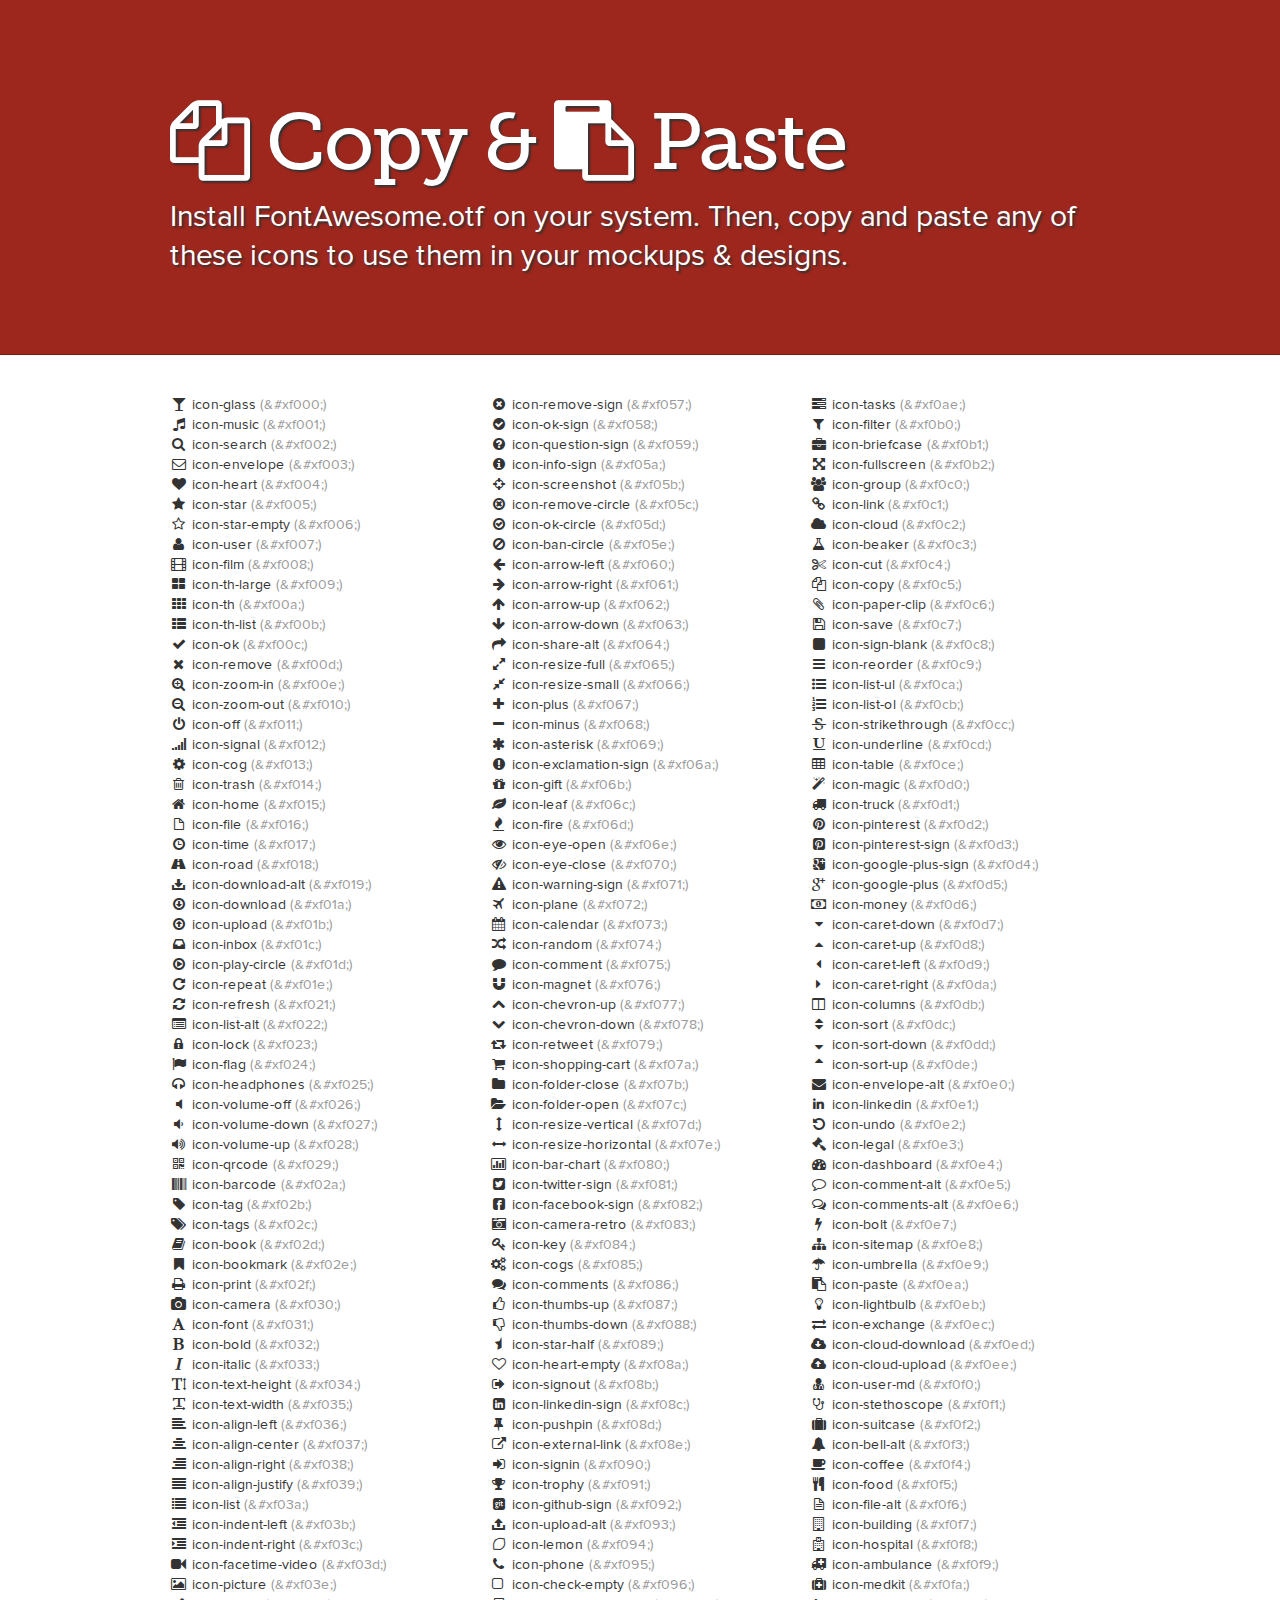
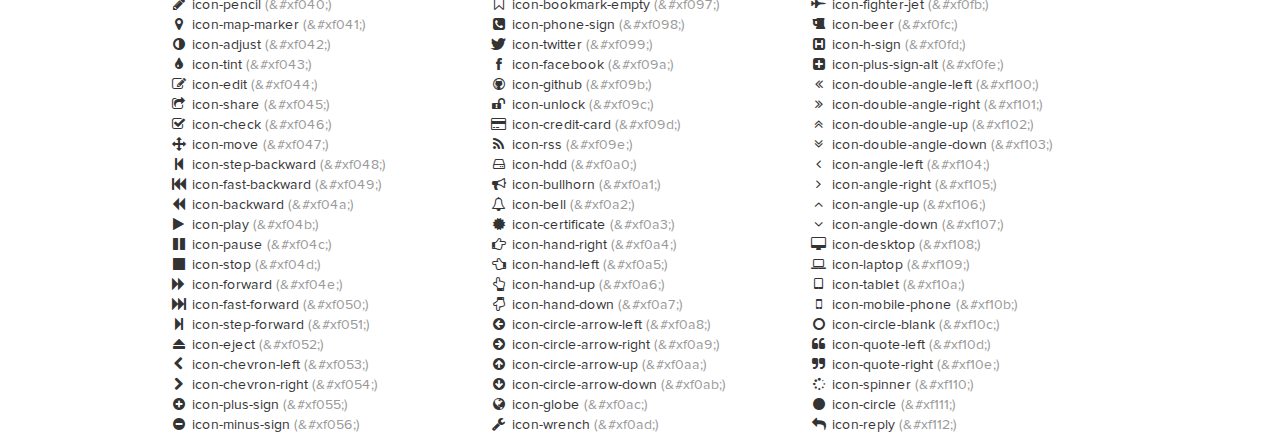
<file: fontawesome/docs/design.html>
<!DOCTYPE html>
<!--[if lt IE 7 ]><html class="ie ie6" lang="en"> <![endif]-->
<!--[if IE 7 ]><html class="ie ie7" lang="en"> <![endif]-->
<!--[if IE 8 ]><html class="ie ie8" lang="en"> <![endif]-->
<!--[if (gte IE 9)|!(IE)]><!--><html lang="en"> <!--<![endif]-->
<head>
  <!-- Basic Page Needs
 ================================================== -->
  <meta charset="utf-8" />
  <title>Font Awesome Copy & Paste</title>
  <meta name="description" content="">
  <meta name="author" content="">
  <!--<meta name="viewport" content="width=device-width; initial-scale=1; maximum-scale=1">-->

  <!--[if lt IE 9]>
  <script src="http://html5shim.googlecode.com/svn/trunk/html5.js"></script>
  <![endif]-->

  <!-- CSS
 ================================================== -->

  <link rel="stylesheet" href="assets/css/site.css">
  <link rel="stylesheet" href="assets/css/prettify.css">
  <link rel="stylesheet" href="assets/css/font-awesome.min.css">
  <!--[if IE 7]>
  <link rel="stylesheet" href="assets/css/font-awesome-ie7.min.css">
  <![endif]-->
  <!-- Le fav and touch icons -->
  <link rel="shortcut icon" href="assets/ico/favicon.ico">

  <script type="text/javascript">
    var _gaq = _gaq || [];
    _gaq.push(['_setAccount', 'UA-30136587-1']);
    _gaq.push(['_trackPageview']);

    (function() {
      var ga = document.createElement('script'); ga.type = 'text/javascript'; ga.async = true;
      ga.src = ('https:' == document.location.protocol ? 'https://ssl' : 'http://www') + '.google-analytics.com/ga.js';
      var s = document.getElementsByTagName('script')[0]; s.parentNode.insertBefore(ga, s);
    })();
  </script>
</head>
<body>

<div class="jumbotron">
  <div class="container">

    <h1><i class="icon-copy"></i> Copy & <i class="icon-paste"></i> Paste</h1>
    <p>
      Install FontAwesome.otf on your system.
      Then, copy and paste any of these icons to use them in your mockups & designs.
    </p>

  </div>
</div>


<div class="container">
  <section>
    <div class="row">
      <div class="span4">
        <ul class="unstyled">
          <li><i class="icon-">&#xf000;</i> icon-glass <span class="muted">(&amp;#xf000;)</span></li>
          <li><i class="icon-">&#xf001;</i> icon-music <span class="muted">(&amp;#xf001;)</span></li>
          <li><i class="icon-">&#xf002;</i> icon-search <span class="muted">(&amp;#xf002;)</span></li>
          <li><i class="icon-">&#xf003;</i> icon-envelope <span class="muted">(&amp;#xf003;)</span></li>
          <li><i class="icon-">&#xf004;</i> icon-heart <span class="muted">(&amp;#xf004;)</span></li>
          <li><i class="icon-">&#xf005;</i> icon-star <span class="muted">(&amp;#xf005;)</span></li>
          <li><i class="icon-">&#xf006;</i> icon-star-empty <span class="muted">(&amp;#xf006;)</span></li>
          <li><i class="icon-">&#xf007;</i> icon-user <span class="muted">(&amp;#xf007;)</span></li>
          <li><i class="icon-">&#xf008;</i> icon-film <span class="muted">(&amp;#xf008;)</span></li>
          <li><i class="icon-">&#xf009;</i> icon-th-large <span class="muted">(&amp;#xf009;)</span></li>
          <li><i class="icon-">&#xf00a;</i> icon-th <span class="muted">(&amp;#xf00a;)</span></li>
          <li><i class="icon-">&#xf00b;</i> icon-th-list <span class="muted">(&amp;#xf00b;)</span></li>
          <li><i class="icon-">&#xf00c;</i> icon-ok <span class="muted">(&amp;#xf00c;)</span></li>
          <li><i class="icon-">&#xf00d;</i> icon-remove <span class="muted">(&amp;#xf00d;)</span></li>
          <li><i class="icon-">&#xf00e;</i> icon-zoom-in <span class="muted">(&amp;#xf00e;)</span></li>
          <li><i class="icon-">&#xf010;</i> icon-zoom-out <span class="muted">(&amp;#xf010;)</span></li>
          <li><i class="icon-">&#xf011;</i> icon-off <span class="muted">(&amp;#xf011;)</span></li>
          <li><i class="icon-">&#xf012;</i> icon-signal <span class="muted">(&amp;#xf012;)</span></li>
          <li><i class="icon-">&#xf013;</i> icon-cog <span class="muted">(&amp;#xf013;)</span></li>
          <li><i class="icon-">&#xf014;</i> icon-trash <span class="muted">(&amp;#xf014;)</span></li>
          <li><i class="icon-">&#xf015;</i> icon-home <span class="muted">(&amp;#xf015;)</span></li>
          <li><i class="icon-">&#xf016;</i> icon-file <span class="muted">(&amp;#xf016;)</span></li>
          <li><i class="icon-">&#xf017;</i> icon-time <span class="muted">(&amp;#xf017;)</span></li>
          <li><i class="icon-">&#xf018;</i> icon-road <span class="muted">(&amp;#xf018;)</span></li>
          <li><i class="icon-">&#xf019;</i> icon-download-alt <span class="muted">(&amp;#xf019;)</span></li>
          <li><i class="icon-">&#xf01a;</i> icon-download <span class="muted">(&amp;#xf01a;)</span></li>
          <li><i class="icon-">&#xf01b;</i> icon-upload <span class="muted">(&amp;#xf01b;)</span></li>
          <li><i class="icon-">&#xf01c;</i> icon-inbox <span class="muted">(&amp;#xf01c;)</span></li>
          <li><i class="icon-">&#xf01d;</i> icon-play-circle <span class="muted">(&amp;#xf01d;)</span></li>
          <li><i class="icon-">&#xf01e;</i> icon-repeat <span class="muted">(&amp;#xf01e;)</span></li>
          <li><i class="icon-">&#xf021;</i> icon-refresh <span class="muted">(&amp;#xf021;)</span></li>
          <li><i class="icon-">&#xf022;</i> icon-list-alt <span class="muted">(&amp;#xf022;)</span></li>
          <li><i class="icon-">&#xf023;</i> icon-lock <span class="muted">(&amp;#xf023;)</span></li>
          <li><i class="icon-">&#xf024;</i> icon-flag <span class="muted">(&amp;#xf024;)</span></li>
          <li><i class="icon-">&#xf025;</i> icon-headphones <span class="muted">(&amp;#xf025;)</span></li>
          <li><i class="icon-">&#xf026;</i> icon-volume-off <span class="muted">(&amp;#xf026;)</span></li>
          <li><i class="icon-">&#xf027;</i> icon-volume-down <span class="muted">(&amp;#xf027;)</span></li>
          <li><i class="icon-">&#xf028;</i> icon-volume-up <span class="muted">(&amp;#xf028;)</span></li>
          <li><i class="icon-">&#xf029;</i> icon-qrcode <span class="muted">(&amp;#xf029;)</span></li>
          <li><i class="icon-">&#xf02a;</i> icon-barcode <span class="muted">(&amp;#xf02a;)</span></li>
          <li><i class="icon-">&#xf02b;</i> icon-tag <span class="muted">(&amp;#xf02b;)</span></li>
          <li><i class="icon-">&#xf02c;</i> icon-tags <span class="muted">(&amp;#xf02c;)</span></li>
          <li><i class="icon-">&#xf02d;</i> icon-book <span class="muted">(&amp;#xf02d;)</span></li>
          <li><i class="icon-">&#xf02e;</i> icon-bookmark <span class="muted">(&amp;#xf02e;)</span></li>
          <li><i class="icon-">&#xf02f;</i> icon-print <span class="muted">(&amp;#xf02f;)</span></li>
          <li><i class="icon-">&#xf030;</i> icon-camera <span class="muted">(&amp;#xf030;)</span></li>
          <li><i class="icon-">&#xf031;</i> icon-font <span class="muted">(&amp;#xf031;)</span></li>
          <li><i class="icon-">&#xf032;</i> icon-bold <span class="muted">(&amp;#xf032;)</span></li>
          <li><i class="icon-">&#xf033;</i> icon-italic <span class="muted">(&amp;#xf033;)</span></li>
          <li><i class="icon-">&#xf034;</i> icon-text-height <span class="muted">(&amp;#xf034;)</span></li>
          <li><i class="icon-">&#xf035;</i> icon-text-width <span class="muted">(&amp;#xf035;)</span></li>
          <li><i class="icon-">&#xf036;</i> icon-align-left <span class="muted">(&amp;#xf036;)</span></li>
          <li><i class="icon-">&#xf037;</i> icon-align-center <span class="muted">(&amp;#xf037;)</span></li>
          <li><i class="icon-">&#xf038;</i> icon-align-right <span class="muted">(&amp;#xf038;)</span></li>
          <li><i class="icon-">&#xf039;</i> icon-align-justify <span class="muted">(&amp;#xf039;)</span></li>
          <li><i class="icon-">&#xf03a;</i> icon-list <span class="muted">(&amp;#xf03a;)</span></li>
          <li><i class="icon-">&#xf03b;</i> icon-indent-left <span class="muted">(&amp;#xf03b;)</span></li>
          <li><i class="icon-">&#xf03c;</i> icon-indent-right <span class="muted">(&amp;#xf03c;)</span></li>
          <li><i class="icon-">&#xf03d;</i> icon-facetime-video <span class="muted">(&amp;#xf03d;)</span></li>
          <li><i class="icon-">&#xf03e;</i> icon-picture <span class="muted">(&amp;#xf03e;)</span></li>
          <li><i class="icon-">&#xf040;</i> icon-pencil <span class="muted">(&amp;#xf040;)</span></li>
          <li><i class="icon-">&#xf041;</i> icon-map-marker <span class="muted">(&amp;#xf041;)</span></li>
          <li><i class="icon-">&#xf042;</i> icon-adjust <span class="muted">(&amp;#xf042;)</span></li>
          <li><i class="icon-">&#xf043;</i> icon-tint <span class="muted">(&amp;#xf043;)</span></li>
          <li><i class="icon-">&#xf044;</i> icon-edit <span class="muted">(&amp;#xf044;)</span></li>
          <li><i class="icon-">&#xf045;</i> icon-share <span class="muted">(&amp;#xf045;)</span></li>
          <li><i class="icon-">&#xf046;</i> icon-check <span class="muted">(&amp;#xf046;)</span></li>
          <li><i class="icon-">&#xf047;</i> icon-move <span class="muted">(&amp;#xf047;)</span></li>
          <li><i class="icon-">&#xf048;</i> icon-step-backward <span class="muted">(&amp;#xf048;)</span></li>
          <li><i class="icon-">&#xf049;</i> icon-fast-backward <span class="muted">(&amp;#xf049;)</span></li>
          <li><i class="icon-">&#xf04a;</i> icon-backward <span class="muted">(&amp;#xf04a;)</span></li>
          <li><i class="icon-">&#xf04b;</i> icon-play <span class="muted">(&amp;#xf04b;)</span></li>
          <li><i class="icon-">&#xf04c;</i> icon-pause <span class="muted">(&amp;#xf04c;)</span></li>
          <li><i class="icon-">&#xf04d;</i> icon-stop <span class="muted">(&amp;#xf04d;)</span></li>
          <li><i class="icon-">&#xf04e;</i> icon-forward <span class="muted">(&amp;#xf04e;)</span></li>
          <li><i class="icon-">&#xf050;</i> icon-fast-forward <span class="muted">(&amp;#xf050;)</span></li>
          <li><i class="icon-">&#xf051;</i> icon-step-forward <span class="muted">(&amp;#xf051;)</span></li>
          <li><i class="icon-">&#xf052;</i> icon-eject <span class="muted">(&amp;#xf052;)</span></li>
          <li><i class="icon-">&#xf053;</i> icon-chevron-left <span class="muted">(&amp;#xf053;)</span></li>
          <li><i class="icon-">&#xf054;</i> icon-chevron-right <span class="muted">(&amp;#xf054;)</span></li>
          <li><i class="icon-">&#xf055;</i> icon-plus-sign <span class="muted">(&amp;#xf055;)</span></li>
          <li><i class="icon-">&#xf056;</i> icon-minus-sign <span class="muted">(&amp;#xf056;)</span></li>
        </ul>
      </div>
      <div class="span4">
        <ul class="unstyled">
          <li><i class="icon-">&#xf057;</i> icon-remove-sign <span class="muted">(&amp;#xf057;)</span></li>
          <li><i class="icon-">&#xf058;</i> icon-ok-sign <span class="muted">(&amp;#xf058;)</span></li>
          <li><i class="icon-">&#xf059;</i> icon-question-sign <span class="muted">(&amp;#xf059;)</span></li>
          <li><i class="icon-">&#xf05a;</i> icon-info-sign <span class="muted">(&amp;#xf05a;)</span></li>
          <li><i class="icon-">&#xf05b;</i> icon-screenshot <span class="muted">(&amp;#xf05b;)</span></li>
          <li><i class="icon-">&#xf05c;</i> icon-remove-circle <span class="muted">(&amp;#xf05c;)</span></li>
          <li><i class="icon-">&#xf05d;</i> icon-ok-circle <span class="muted">(&amp;#xf05d;)</span></li>
          <li><i class="icon-">&#xf05e;</i> icon-ban-circle <span class="muted">(&amp;#xf05e;)</span></li>
          <li><i class="icon-">&#xf060;</i> icon-arrow-left <span class="muted">(&amp;#xf060;)</span></li>
          <li><i class="icon-">&#xf061;</i> icon-arrow-right <span class="muted">(&amp;#xf061;)</span></li>
          <li><i class="icon-">&#xf062;</i> icon-arrow-up <span class="muted">(&amp;#xf062;)</span></li>
          <li><i class="icon-">&#xf063;</i> icon-arrow-down <span class="muted">(&amp;#xf063;)</span></li>
          <li><i class="icon-">&#xf064;</i> icon-share-alt <span class="muted">(&amp;#xf064;)</span></li>
          <li><i class="icon-">&#xf065;</i> icon-resize-full <span class="muted">(&amp;#xf065;)</span></li>
          <li><i class="icon-">&#xf066;</i> icon-resize-small <span class="muted">(&amp;#xf066;)</span></li>
          <li><i class="icon-">&#xf067;</i> icon-plus <span class="muted">(&amp;#xf067;)</span></li>
          <li><i class="icon-">&#xf068;</i> icon-minus <span class="muted">(&amp;#xf068;)</span></li>
          <li><i class="icon-">&#xf069;</i> icon-asterisk <span class="muted">(&amp;#xf069;)</span></li>
          <li><i class="icon-">&#xf06a;</i> icon-exclamation-sign <span class="muted">(&amp;#xf06a;)</span></li>
          <li><i class="icon-">&#xf06b;</i> icon-gift <span class="muted">(&amp;#xf06b;)</span></li>
          <li><i class="icon-">&#xf06c;</i> icon-leaf <span class="muted">(&amp;#xf06c;)</span></li>
          <li><i class="icon-">&#xf06d;</i> icon-fire <span class="muted">(&amp;#xf06d;)</span></li>
          <li><i class="icon-">&#xf06e;</i> icon-eye-open <span class="muted">(&amp;#xf06e;)</span></li>
          <li><i class="icon-">&#xf070;</i> icon-eye-close <span class="muted">(&amp;#xf070;)</span></li>
          <li><i class="icon-">&#xf071;</i> icon-warning-sign <span class="muted">(&amp;#xf071;)</span></li>
          <li><i class="icon-">&#xf072;</i> icon-plane <span class="muted">(&amp;#xf072;)</span></li>
          <li><i class="icon-">&#xf073;</i> icon-calendar <span class="muted">(&amp;#xf073;)</span></li>
          <li><i class="icon-">&#xf074;</i> icon-random <span class="muted">(&amp;#xf074;)</span></li>
          <li><i class="icon-">&#xf075;</i> icon-comment <span class="muted">(&amp;#xf075;)</span></li>
          <li><i class="icon-">&#xf076;</i> icon-magnet <span class="muted">(&amp;#xf076;)</span></li>
          <li><i class="icon-">&#xf077;</i> icon-chevron-up <span class="muted">(&amp;#xf077;)</span></li>
          <li><i class="icon-">&#xf078;</i> icon-chevron-down <span class="muted">(&amp;#xf078;)</span></li>
          <li><i class="icon-">&#xf079;</i> icon-retweet <span class="muted">(&amp;#xf079;)</span></li>
          <li><i class="icon-">&#xf07a;</i> icon-shopping-cart <span class="muted">(&amp;#xf07a;)</span></li>
          <li><i class="icon-">&#xf07b;</i> icon-folder-close <span class="muted">(&amp;#xf07b;)</span></li>
          <li><i class="icon-">&#xf07c;</i> icon-folder-open <span class="muted">(&amp;#xf07c;)</span></li>
          <li><i class="icon-">&#xf07d;</i> icon-resize-vertical <span class="muted">(&amp;#xf07d;)</span></li>
          <li><i class="icon-">&#xf07e;</i> icon-resize-horizontal <span class="muted">(&amp;#xf07e;)</span></li>
          <li><i class="icon-">&#xf080;</i> icon-bar-chart <span class="muted">(&amp;#xf080;)</span></li>
          <li><i class="icon-">&#xf081;</i> icon-twitter-sign <span class="muted">(&amp;#xf081;)</span></li>
          <li><i class="icon-">&#xf082;</i> icon-facebook-sign <span class="muted">(&amp;#xf082;)</span></li>
          <li><i class="icon-">&#xf083;</i> icon-camera-retro <span class="muted">(&amp;#xf083;)</span></li>
          <li><i class="icon-">&#xf084;</i> icon-key <span class="muted">(&amp;#xf084;)</span></li>
          <li><i class="icon-">&#xf085;</i> icon-cogs <span class="muted">(&amp;#xf085;)</span></li>
          <li><i class="icon-">&#xf086;</i> icon-comments <span class="muted">(&amp;#xf086;)</span></li>
          <li><i class="icon-">&#xf087;</i> icon-thumbs-up <span class="muted">(&amp;#xf087;)</span></li>
          <li><i class="icon-">&#xf088;</i> icon-thumbs-down <span class="muted">(&amp;#xf088;)</span></li>
          <li><i class="icon-">&#xf089;</i> icon-star-half <span class="muted">(&amp;#xf089;)</span></li>
          <li><i class="icon-">&#xf08a;</i> icon-heart-empty <span class="muted">(&amp;#xf08a;)</span></li>
          <li><i class="icon-">&#xf08b;</i> icon-signout <span class="muted">(&amp;#xf08b;)</span></li>
          <li><i class="icon-">&#xf08c;</i> icon-linkedin-sign <span class="muted">(&amp;#xf08c;)</span></li>
          <li><i class="icon-">&#xf08d;</i> icon-pushpin <span class="muted">(&amp;#xf08d;)</span></li>
          <li><i class="icon-">&#xf08e;</i> icon-external-link <span class="muted">(&amp;#xf08e;)</span></li>
          <li><i class="icon-">&#xf090;</i> icon-signin <span class="muted">(&amp;#xf090;)</span></li>
          <li><i class="icon-">&#xf091;</i> icon-trophy <span class="muted">(&amp;#xf091;)</span></li>
          <li><i class="icon-">&#xf092;</i> icon-github-sign <span class="muted">(&amp;#xf092;)</span></li>
          <li><i class="icon-">&#xf093;</i> icon-upload-alt <span class="muted">(&amp;#xf093;)</span></li>
          <li><i class="icon-">&#xf094;</i> icon-lemon <span class="muted">(&amp;#xf094;)</span></li>
          <li><i class="icon-">&#xf095;</i> icon-phone <span class="muted">(&amp;#xf095;)</span></li>
          <li><i class="icon-">&#xf096;</i> icon-check-empty <span class="muted">(&amp;#xf096;)</span></li>
          <li><i class="icon-">&#xf097;</i> icon-bookmark-empty <span class="muted">(&amp;#xf097;)</span></li>
          <li><i class="icon-">&#xf098;</i> icon-phone-sign <span class="muted">(&amp;#xf098;)</span></li>
          <li><i class="icon-">&#xf099;</i> icon-twitter <span class="muted">(&amp;#xf099;)</span></li>
          <li><i class="icon-">&#xf09a;</i> icon-facebook <span class="muted">(&amp;#xf09a;)</span></li>
          <li><i class="icon-">&#xf09b;</i> icon-github <span class="muted">(&amp;#xf09b;)</span></li>
          <li><i class="icon-">&#xf09c;</i> icon-unlock <span class="muted">(&amp;#xf09c;)</span></li>
          <li><i class="icon-">&#xf09d;</i> icon-credit-card <span class="muted">(&amp;#xf09d;)</span></li>
          <li><i class="icon-">&#xf09e;</i> icon-rss <span class="muted">(&amp;#xf09e;)</span></li>
          <li><i class="icon-">&#xf0a0;</i> icon-hdd <span class="muted">(&amp;#xf0a0;)</span></li>
          <li><i class="icon-">&#xf0a1;</i> icon-bullhorn <span class="muted">(&amp;#xf0a1;)</span></li>
          <li><i class="icon-">&#xf0a2;</i> icon-bell <span class="muted">(&amp;#xf0a2;)</span></li>
          <li><i class="icon-">&#xf0a3;</i> icon-certificate <span class="muted">(&amp;#xf0a3;)</span></li>
          <li><i class="icon-">&#xf0a4;</i> icon-hand-right <span class="muted">(&amp;#xf0a4;)</span></li>
          <li><i class="icon-">&#xf0a5;</i> icon-hand-left <span class="muted">(&amp;#xf0a5;)</span></li>
          <li><i class="icon-">&#xf0a6;</i> icon-hand-up <span class="muted">(&amp;#xf0a6;)</span></li>
          <li><i class="icon-">&#xf0a7;</i> icon-hand-down <span class="muted">(&amp;#xf0a7;)</span></li>
          <li><i class="icon-">&#xf0a8;</i> icon-circle-arrow-left <span class="muted">(&amp;#xf0a8;)</span></li>
          <li><i class="icon-">&#xf0a9;</i> icon-circle-arrow-right <span class="muted">(&amp;#xf0a9;)</span></li>
          <li><i class="icon-">&#xf0aa;</i> icon-circle-arrow-up <span class="muted">(&amp;#xf0aa;)</span></li>
          <li><i class="icon-">&#xf0ab;</i> icon-circle-arrow-down <span class="muted">(&amp;#xf0ab;)</span></li>
          <li><i class="icon-">&#xf0ac;</i> icon-globe <span class="muted">(&amp;#xf0ac;)</span></li>
          <li><i class="icon-">&#xf0ad;</i> icon-wrench <span class="muted">(&amp;#xf0ad;)</span></li>
        </ul>
      </div>
      <div class="span4">
        <ul class="unstyled">
          <li><i class="icon-">&#xf0ae;</i> icon-tasks <span class="muted">(&amp;#xf0ae;)</span></li>
          <li><i class="icon-">&#xf0b0;</i> icon-filter <span class="muted">(&amp;#xf0b0;)</span></li>
          <li><i class="icon-">&#xf0b1;</i> icon-briefcase <span class="muted">(&amp;#xf0b1;)</span></li>
          <li><i class="icon-">&#xf0b2;</i> icon-fullscreen <span class="muted">(&amp;#xf0b2;)</span></li>
          <li><i class="icon-">&#xf0c0;</i> icon-group <span class="muted">(&amp;#xf0c0;)</span></li>
          <li><i class="icon-">&#xf0c1;</i> icon-link <span class="muted">(&amp;#xf0c1;)</span></li>
          <li><i class="icon-">&#xf0c2;</i> icon-cloud <span class="muted">(&amp;#xf0c2;)</span></li>
          <li><i class="icon-">&#xf0c3;</i> icon-beaker <span class="muted">(&amp;#xf0c3;)</span></li>
          <li><i class="icon-">&#xf0c4;</i> icon-cut <span class="muted">(&amp;#xf0c4;)</span></li>
          <li><i class="icon-">&#xf0c5;</i> icon-copy <span class="muted">(&amp;#xf0c5;)</span></li>
          <li><i class="icon-">&#xf0c6;</i> icon-paper-clip <span class="muted">(&amp;#xf0c6;)</span></li>
          <li><i class="icon-">&#xf0c7;</i> icon-save <span class="muted">(&amp;#xf0c7;)</span></li>
          <li><i class="icon-">&#xf0c8;</i> icon-sign-blank <span class="muted">(&amp;#xf0c8;)</span></li>
          <li><i class="icon-">&#xf0c9;</i> icon-reorder <span class="muted">(&amp;#xf0c9;)</span></li>
          <li><i class="icon-">&#xf0ca;</i> icon-list-ul <span class="muted">(&amp;#xf0ca;)</span></li>
          <li><i class="icon-">&#xf0cb;</i> icon-list-ol <span class="muted">(&amp;#xf0cb;)</span></li>
          <li><i class="icon-">&#xf0cc;</i> icon-strikethrough <span class="muted">(&amp;#xf0cc;)</span></li>
          <li><i class="icon-">&#xf0cd;</i> icon-underline <span class="muted">(&amp;#xf0cd;)</span></li>
          <li><i class="icon-">&#xf0ce;</i> icon-table <span class="muted">(&amp;#xf0ce;)</span></li>
          <li><i class="icon-">&#xf0d0;</i> icon-magic <span class="muted">(&amp;#xf0d0;)</span></li>
          <li><i class="icon-">&#xf0d1;</i> icon-truck <span class="muted">(&amp;#xf0d1;)</span></li>
          <li><i class="icon-">&#xf0d2;</i> icon-pinterest <span class="muted">(&amp;#xf0d2;)</span></li>
          <li><i class="icon-">&#xf0d3;</i> icon-pinterest-sign <span class="muted">(&amp;#xf0d3;)</span></li>
          <li><i class="icon-">&#xf0d4;</i> icon-google-plus-sign <span class="muted">(&amp;#xf0d4;)</span></li>
          <li><i class="icon-">&#xf0d5;</i> icon-google-plus <span class="muted">(&amp;#xf0d5;)</span></li>
          <li><i class="icon-">&#xf0d6;</i> icon-money <span class="muted">(&amp;#xf0d6;)</span></li>
          <li><i class="icon-">&#xf0d7;</i> icon-caret-down <span class="muted">(&amp;#xf0d7;)</span></li>
          <li><i class="icon-">&#xf0d8;</i> icon-caret-up <span class="muted">(&amp;#xf0d8;)</span></li>
          <li><i class="icon-">&#xf0d9;</i> icon-caret-left <span class="muted">(&amp;#xf0d9;)</span></li>
          <li><i class="icon-">&#xf0da;</i> icon-caret-right <span class="muted">(&amp;#xf0da;)</span></li>
          <li><i class="icon-">&#xf0db;</i> icon-columns <span class="muted">(&amp;#xf0db;)</span></li>
          <li><i class="icon-">&#xf0dc;</i> icon-sort <span class="muted">(&amp;#xf0dc;)</span></li>
          <li><i class="icon-">&#xf0dd;</i> icon-sort-down <span class="muted">(&amp;#xf0dd;)</span></li>
          <li><i class="icon-">&#xf0de;</i> icon-sort-up <span class="muted">(&amp;#xf0de;)</span></li>
          <li><i class="icon-">&#xf0e0;</i> icon-envelope-alt <span class="muted">(&amp;#xf0e0;)</span></li>
          <li><i class="icon-">&#xf0e1;</i> icon-linkedin <span class="muted">(&amp;#xf0e1;)</span></li>
          <li><i class="icon-">&#xf0e2;</i> icon-undo <span class="muted">(&amp;#xf0e2;)</span></li>
          <li><i class="icon-">&#xf0e3;</i> icon-legal <span class="muted">(&amp;#xf0e3;)</span></li>
          <li><i class="icon-">&#xf0e4;</i> icon-dashboard <span class="muted">(&amp;#xf0e4;)</span></li>
          <li><i class="icon-">&#xf0e5;</i> icon-comment-alt <span class="muted">(&amp;#xf0e5;)</span></li>
          <li><i class="icon-">&#xf0e6;</i> icon-comments-alt <span class="muted">(&amp;#xf0e6;)</span></li>
          <li><i class="icon-">&#xf0e7;</i> icon-bolt <span class="muted">(&amp;#xf0e7;)</span></li>
          <li><i class="icon-">&#xf0e8;</i> icon-sitemap <span class="muted">(&amp;#xf0e8;)</span></li>
          <li><i class="icon-">&#xf0e9;</i> icon-umbrella <span class="muted">(&amp;#xf0e9;)</span></li>
          <li><i class="icon-">&#xf0ea;</i> icon-paste <span class="muted">(&amp;#xf0ea;)</span></li>
          <li><i class="icon-">&#xf0eb;</i> icon-lightbulb <span class="muted">(&amp;#xf0eb;)</span></li>
          <li><i class="icon-">&#xf0ec;</i> icon-exchange <span class="muted">(&amp;#xf0ec;)</span></li>
          <li><i class="icon-">&#xf0ed;</i> icon-cloud-download <span class="muted">(&amp;#xf0ed;)</span></li>
          <li><i class="icon-">&#xf0ee;</i> icon-cloud-upload <span class="muted">(&amp;#xf0ee;)</span></li>
          <li><i class="icon-">&#xf0f0;</i> icon-user-md <span class="muted">(&amp;#xf0f0;)</span></li>
          <li><i class="icon-">&#xf0f1;</i> icon-stethoscope <span class="muted">(&amp;#xf0f1;)</span></li>
          <li><i class="icon-">&#xf0f2;</i> icon-suitcase <span class="muted">(&amp;#xf0f2;)</span></li>
          <li><i class="icon-">&#xf0f3;</i> icon-bell-alt <span class="muted">(&amp;#xf0f3;)</span></li>
          <li><i class="icon-">&#xf0f4;</i> icon-coffee <span class="muted">(&amp;#xf0f4;)</span></li>
          <li><i class="icon-">&#xf0f5;</i> icon-food <span class="muted">(&amp;#xf0f5;)</span></li>
          <li><i class="icon-">&#xf0f6;</i> icon-file-alt <span class="muted">(&amp;#xf0f6;)</span></li>
          <li><i class="icon-">&#xf0f7;</i> icon-building <span class="muted">(&amp;#xf0f7;)</span></li>
          <li><i class="icon-">&#xf0f8;</i> icon-hospital <span class="muted">(&amp;#xf0f8;)</span></li>
          <li><i class="icon-">&#xf0f9;</i> icon-ambulance <span class="muted">(&amp;#xf0f9;)</span></li>
          <li><i class="icon-">&#xf0fa;</i> icon-medkit <span class="muted">(&amp;#xf0fa;)</span></li>
          <li><i class="icon-">&#xf0fb;</i> icon-fighter-jet <span class="muted">(&amp;#xf0fb;)</span></li>
          <li><i class="icon-">&#xf0fc;</i> icon-beer <span class="muted">(&amp;#xf0fc;)</span></li>
          <li><i class="icon-">&#xf0fd;</i> icon-h-sign <span class="muted">(&amp;#xf0fd;)</span></li>
          <li><i class="icon-">&#xf0fe;</i> icon-plus-sign-alt <span class="muted">(&amp;#xf0fe;)</span></li>
          <li><i class="icon-">&#xf100;</i> icon-double-angle-left <span class="muted">(&amp;#xf100;)</span></li>
          <li><i class="icon-">&#xf101;</i> icon-double-angle-right <span class="muted">(&amp;#xf101;)</span></li>
          <li><i class="icon-">&#xf102;</i> icon-double-angle-up <span class="muted">(&amp;#xf102;)</span></li>
          <li><i class="icon-">&#xf103;</i> icon-double-angle-down <span class="muted">(&amp;#xf103;)</span></li>
          <li><i class="icon-">&#xf104;</i> icon-angle-left <span class="muted">(&amp;#xf104;)</span></li>
          <li><i class="icon-">&#xf105;</i> icon-angle-right <span class="muted">(&amp;#xf105;)</span></li>
          <li><i class="icon-">&#xf106;</i> icon-angle-up <span class="muted">(&amp;#xf106;)</span></li>
          <li><i class="icon-">&#xf107;</i> icon-angle-down <span class="muted">(&amp;#xf107;)</span></li>
          <li><i class="icon-">&#xf108;</i> icon-desktop <span class="muted">(&amp;#xf108;)</span></li>
          <li><i class="icon-">&#xf109;</i> icon-laptop <span class="muted">(&amp;#xf109;)</span></li>
          <li><i class="icon-">&#xf10a;</i> icon-tablet <span class="muted">(&amp;#xf10a;)</span></li>
          <li><i class="icon-">&#xf10b;</i> icon-mobile-phone <span class="muted">(&amp;#xf10b;)</span></li>
          <li><i class="icon-">&#xf10c;</i> icon-circle-blank <span class="muted">(&amp;#xf10c;)</span></li>
          <li><i class="icon-">&#xf10d;</i> icon-quote-left <span class="muted">(&amp;#xf10d;)</span></li>
          <li><i class="icon-">&#xf10e;</i> icon-quote-right <span class="muted">(&amp;#xf10e;)</span></li>
          <li><i class="icon-">&#xf110;</i> icon-spinner <span class="muted">(&amp;#xf110;)</span></li>
          <li><i class="icon-">&#xf111;</i> icon-circle <span class="muted">(&amp;#xf111;)</span></li>
          <li><i class="icon-">&#xf112;</i> icon-reply <span class="muted">(&amp;#xf112;)</span></li>
        </ul>
      </div>
    </div>
  </section>






</div>

<script src="assets/js/jquery-1.7.1.min.js"></script>
<script src="assets/js/bootstrap-222.min.js"></script>

</body>
</html>
</file>
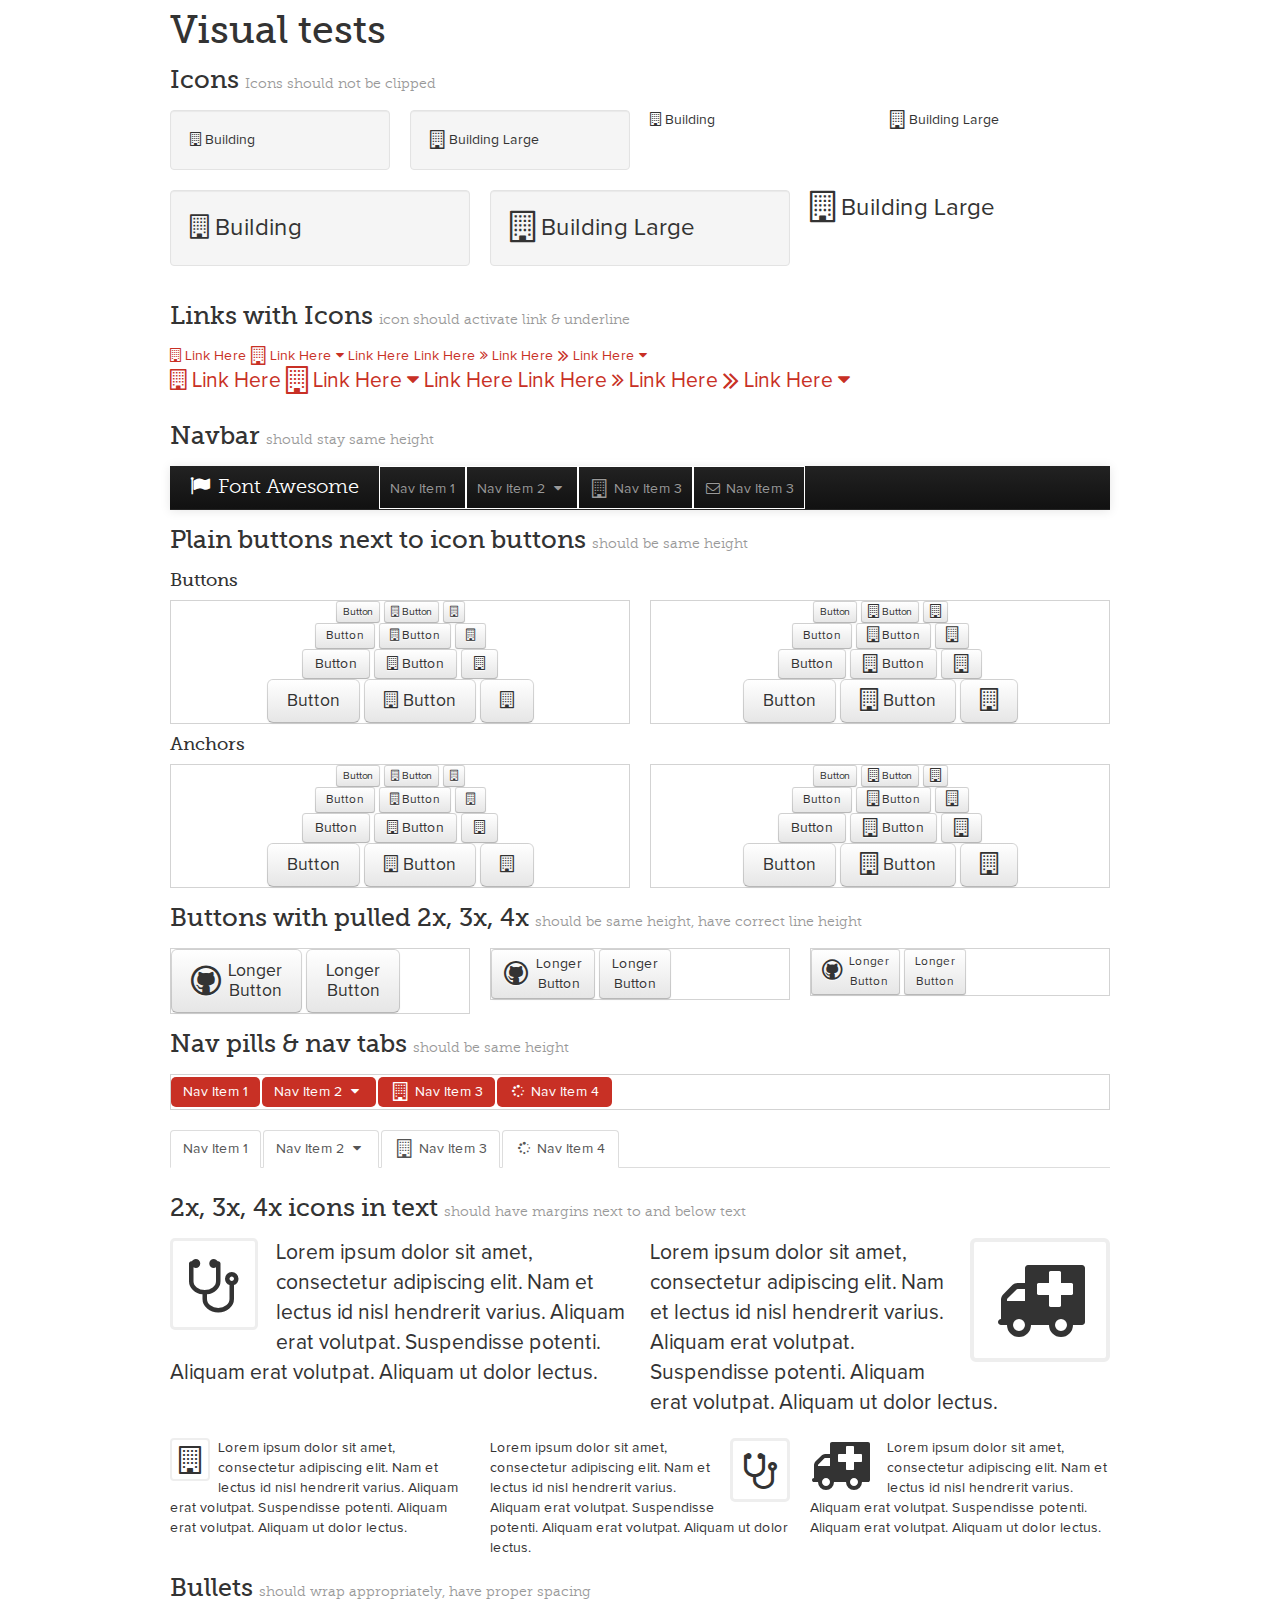
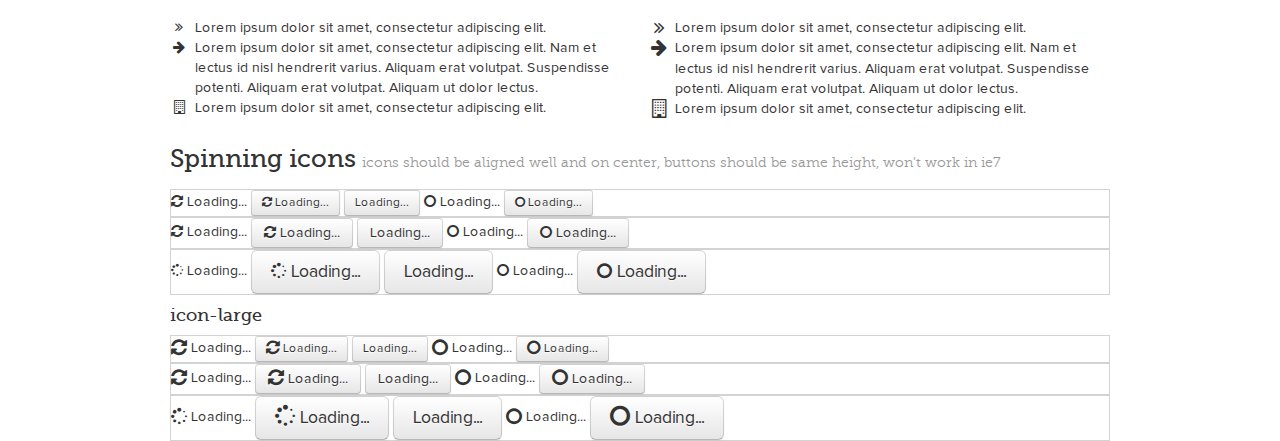
<file: fontawesome/docs/test.html>
<!DOCTYPE html>
<!--[if lt IE 7 ]><html class="ie ie6" lang="en"> <![endif]-->
<!--[if IE 7 ]><html class="ie ie7" lang="en"> <![endif]-->
<!--[if IE 8 ]><html class="ie ie8" lang="en"> <![endif]-->
<!--[if (gte IE 9)|!(IE)]><!--><html lang="en"> <!--<![endif]-->
<head>
  <!-- Basic Page Needs
 ================================================== -->
  <meta charset="utf-8" />
  <title>Font Awesome Tests</title>
  <meta name="description" content="">
  <meta name="author" content="">
  <!--<meta name="viewport" content="width=device-width; initial-scale=1; maximum-scale=1">-->

  <!--[if lt IE 9]>
  <script src="http://html5shim.googlecode.com/svn/trunk/html5.js"></script>
  <![endif]-->

  <!-- CSS
 ================================================== -->

  <link rel="stylesheet" href="assets/css/site.css">
  <link rel="stylesheet" href="assets/css/prettify.css">
  <link rel="stylesheet" href="assets/css/font-awesome.css">
  <!--[if IE 7]>
  <link rel="stylesheet" href="assets/css/font-awesome-ie7.min.css">
  <![endif]-->
  <!-- Le fav and touch icons -->
  <link rel="shortcut icon" href="assets/ico/favicon.ico">

  <script type="text/javascript">
    var _gaq = _gaq || [];
    _gaq.push(['_setAccount', 'UA-30136587-1']);
    _gaq.push(['_trackPageview']);

    (function() {
      var ga = document.createElement('script'); ga.type = 'text/javascript'; ga.async = true;
      ga.src = ('https:' == document.location.protocol ? 'https://ssl' : 'http://www') + '.google-analytics.com/ga.js';
      var s = document.getElementsByTagName('script')[0]; s.parentNode.insertBefore(ga, s);
    })();
  </script>
</head>
<body>

<div class="container">
  <h1>Visual tests</h1>

  <h3>Icons <small>Icons should not be clipped</small></h3>
  <div class="row">
    <div class="span3">
      <div class="well">
        <i class="icon-building"></i> Building
      </div>
    </div>
    <div class="span3">
      <div class="well">
        <i class="icon-building icon-large"></i> Building Large
      </div>
    </div>
    <div class="span3">
      <i class="icon-building"></i> Building
    </div>
    <div class="span3">
      <i class="icon-building icon-large"></i> Building Large
    </div>
  </div>
  <div class="row" style="font-size: 24px; line-height: 1.5em;">
    <div class="span4">
      <div class="well">
        <i class="icon-building"></i> Building
      </div>
    </div>
    <div class="span4">
      <div class="well">
        <i class="icon-building icon-large"></i> Building Large
      </div>
    </div>
    <div class="span4">
      <i class="icon-building icon-large"></i> Building Large
    </div>
  </div>


  <h3>Links with Icons <small>icon should activate link & underline</small></h3>
  <div>
    <a href="#"><i class="icon-building"></i> Link Here</a>
    <a href="#"><i class="icon-building icon-large"></i> Link Here</a>
    <a href="#"><i class="icon-caret-down"></i> Link Here</a>
    <a href="#">Link Here <i class="icon-double-angle-right"></i></a>
    <a href="#">Link Here <i class="icon-double-angle-right icon-large"></i></a>
    <a href="#">Link Here <i class="icon-caret-down"></i></a>
  </div>
  <div class="lead">
    <a href="#"><i class="icon-building"></i> Link Here</a>
    <a href="#"><i class="icon-building icon-large"></i> Link Here</a>
    <a href="#"><i class="icon-caret-down"></i> Link Here</a>
    <a href="#">Link Here <i class="icon-double-angle-right"></i></a>
    <a href="#">Link Here <i class="icon-double-angle-right icon-large"></i></a>
    <a href="#">Link Here <i class="icon-caret-down"></i></a>
  </div>


  <h3>Navbar  <small>should stay same height </small></h3>
  <div class="navbar navbar-inverse navbar-static-top">
    <div class="navbar-inner">
      <div class="container">
        <a class="brand" href="#"><i class="icon-flag"></i> Font Awesome</a>
        <ul class="nav">
          <li style="border: solid 1px white;"><a href="#">Nav Item 1</a></li>
          <li class="dropdown" style="border: solid 1px white;">
            <a href="#" role="button" class="dropdown-toggle" data-toggle="dropdown">
              Nav Item 2
              <i class="icon-caret-down"></i>
            </a>
            <ul class="dropdown-menu" role="menu">
              <li><a href="#"><i class="icon-building"></i> Menu Item 1</a></li>
              <li><a href="#"><i class="icon-building icon-large"></i> Menu Item 2</a></li>
            </ul>
          </li>
          <li style="border: solid 1px white;"><a href="#examples"><i class="icon-building icon-large"></i> Nav Item 3</a></li>
          <li style="border: solid 1px white;"><a href="#examples"><i class="icon-envelope"></i> Nav Item 3</a></li>
        </ul>
      </div>
    </div>
  </div>


  <h3>Plain buttons next to icon buttons <small>should be same height</small></h3>
  <h4>Buttons</h4>
  <div class="row">
    <div class="span6">
      <div style="border: solid 1px #d3d3d3; text-align: center;">
        <div>
          <button class="btn btn-mini">Button</button>
          <button class="btn btn-mini"><i class="icon-building"></i> Button</button>
          <button class="btn btn-mini"><i class="icon-building"></i></button>
        </div>
        <div>
          <button class="btn btn-small">Button</button>
          <button class="btn btn-small"><i class="icon-building"></i> Button</button>
          <button class="btn btn-small"><i class="icon-building"></i></button>
        </div>
        <div>
          <button class="btn">Button</button>
          <button class="btn"><i class="icon-building"></i> Button</button>
          <button class="btn"><i class="icon-building"></i></button>
        </div>
        <div>
          <button class="btn btn-large">Button</button>
          <button class="btn btn-large"><i class="icon-building"></i> Button</button>
          <button class="btn btn-large"><i class="icon-building"></i></button>
        </div>
      </div>
    </div>
    <div class="span6">
      <div style="border: solid 1px #d3d3d3; text-align: center;">
        <div>
          <button class="btn btn-mini">Button</button>
          <button class="btn btn-mini"><i class="icon-building icon-large"></i> Button</button>
          <button class="btn btn-mini"><i class="icon-building icon-large"></i></button>
        </div>
        <div>
          <button class="btn btn-small">Button</button>
          <button class="btn btn-small"><i class="icon-building icon-large"></i> Button</button>
          <button class="btn btn-small"><i class="icon-building icon-large"></i></button>
        </div>
        <div>
          <button class="btn">Button</button>
          <button class="btn"><i class="icon-building icon-large"></i> Button</button>
          <button class="btn"><i class="icon-building icon-large"></i></button>
        </div>
        <div>
          <button class="btn btn-large">Button</button>
          <button class="btn btn-large"><i class="icon-building icon-large"></i> Button</button>
          <button class="btn btn-large"><i class="icon-building icon-large"></i></button>
        </div>
      </div>
    </div>
  </div>


  <h4>Anchors</h4>
  <div class="row">
    <div class="span6">
      <div style="border: solid 1px #d3d3d3; text-align: center;">
        <div>
          <a class="btn btn-mini">Button</a>
          <a class="btn btn-mini"><i class="icon-building"></i> Button</a>
          <a class="btn btn-mini"><i class="icon-building"></i></a>
        </div>
        <div>
          <a class="btn btn-small">Button</a>
          <a class="btn btn-small"><i class="icon-building"></i> Button</a>
          <a class="btn btn-small"><i class="icon-building"></i></a>
        </div>
        <div>
          <a class="btn">Button</a>
          <a class="btn"><i class="icon-building"></i> Button</a>
          <a class="btn"><i class="icon-building"></i></a>
        </div>
        <div>
          <a class="btn btn-large">Button</a>
          <a class="btn btn-large"><i class="icon-building"></i> Button</a>
          <a class="btn btn-large"><i class="icon-building"></i></a>
        </div>
      </div>
    </div>
    <div class="span6">
      <div style="border: solid 1px #d3d3d3; text-align: center;">
        <div>
          <a class="btn btn-mini">Button</a>
          <a class="btn btn-mini"><i class="icon-building icon-large"></i> Button</a>
          <a class="btn btn-mini"><i class="icon-building icon-large"></i></a>
        </div>
        <div>
          <a class="btn btn-small">Button</a>
          <a class="btn btn-small"><i class="icon-building icon-large"></i> Button</a>
          <a class="btn btn-small"><i class="icon-building icon-large"></i></a>
        </div>
        <div>
          <a class="btn">Button</a>
          <a class="btn"><i class="icon-building icon-large"></i> Button</a>
          <a class="btn"><i class="icon-building icon-large"></i></a>
        </div>
        <div>
          <a class="btn btn-large">Button</a>
          <a class="btn btn-large"><i class="icon-building icon-large"></i> Button</a>
          <a class="btn btn-large"><i class="icon-building icon-large"></i></a>
        </div>
      </div>
    </div>
  </div>


  <h3>Buttons with pulled 2x, 3x, 4x <small>should be same height, have correct line height</small></h3>
  <div class="row">
    <div class="span4">
      <div style="border: solid 1px #d3d3d3;">
        <a class="btn btn-large" href="#">
          <i class="icon-github icon-2x pull-left"></i>
          Longer<br>Button</a>
        <a class="btn btn-large" href="#">
          Longer<br>Button</a>
      </div>
    </div>
    <div class="span4">
      <div style="border: solid 1px #d3d3d3;">
        <a class="btn" href="#">
          <i class="icon-github icon-2x pull-left"></i>
          Longer<br>Button</a>
        <a class="btn" href="#">
          Longer<br>Button</a>
      </div>
    </div>
    <div class="span4">
      <div style="border: solid 1px #d3d3d3;">
        <a class="btn btn-small" href="#">
          <i class="icon-github icon-2x pull-left"></i>
          Longer<br>Button</a>
        <a class="btn btn-small" href="#">
          Longer<br>Button</a>
      </div>
    </div>
  </div>


  <h3>Nav pills & nav tabs <small>should be same height</small></h3>
  <ul class="nav nav-pills" style="border: solid 1px #d3d3d3;">
    <li class="active"><a href="#">Nav Item 1</a></li>
    <li class="dropdown active">
      <a href="#" role="button" class="dropdown-toggle" data-toggle="dropdown">
        Nav Item 2
        <i class="icon-caret-down"></i>
      </a>
      <ul class="dropdown-menu" role="menu">
        <li><a href="#"><i class="icon-building"></i> Menu Item 1</a></li>
        <li><a href="#"><i class="icon-building icon-large"></i> Menu Item 2</a></li>
      </ul>
    </li>
    <li class="active"><a href="#examples"><i class="icon-building icon-large"></i> Nav Item 3</a></li>
    <li class="active"><a href="#examples"><i class="icon-spinner icon-spin"></i> Nav Item 4</a></li>
  </ul>
  <ul class="nav nav-tabs">
    <li class="active"><a href="#">Nav Item 1</a></li>
    <li class="dropdown active">
      <a href="#" role="button" class="dropdown-toggle" data-toggle="dropdown">
        Nav Item 2
        <i class="icon-caret-down"></i>
      </a>
      <ul class="dropdown-menu" role="menu">
        <li><a href="#"><i class="icon-building"></i> Menu Item 1</a></li>
        <li><a href="#"><i class="icon-building icon-large"></i> Menu Item 2</a></li>
      </ul>
    </li>
    <li class="active"><a href="#examples"><i class="icon-building icon-large"></i> Nav Item 3</a></li>
    <li class="active"><a href="#examples"><i class="icon-spinner icon-spin"></i> Nav Item 4</a></li>
  </ul>


  <h3>2x, 3x, 4x icons in text <small>should have margins next to and below text</small></h3>
  <div class="row">
    <div class="span6">
      <p class="lead">
        <i class="icon-stethoscope icon-3x pull-left icon-border"></i>
        Lorem ipsum dolor sit amet, consectetur adipiscing elit. Nam et lectus id nisl hendrerit varius. Aliquam erat volutpat. Suspendisse potenti. Aliquam erat volutpat. Aliquam ut dolor lectus.
      </p>
    </div>
    <div class="span6">
      <p class="lead">
        <i class="icon-ambulance icon-4x pull-right icon-border"></i>
        Lorem ipsum dolor sit amet, consectetur adipiscing elit. Nam et lectus id nisl hendrerit varius. Aliquam erat volutpat. Suspendisse potenti. Aliquam erat volutpat. Aliquam ut dolor lectus.
      </p>
    </div>
  </div>
  <div class="row">
    <div class="span4">
      <i class="icon-building icon-2x pull-left icon-border"></i>
      Lorem ipsum dolor sit amet, consectetur adipiscing elit. Nam et lectus id nisl hendrerit varius. Aliquam erat volutpat. Suspendisse potenti. Aliquam erat volutpat. Aliquam ut dolor lectus.
    </div>
    <div class="span4">
      <i class="icon-stethoscope icon-3x pull-right icon-border"></i>
      Lorem ipsum dolor sit amet, consectetur adipiscing elit. Nam et lectus id nisl hendrerit varius. Aliquam erat volutpat. Suspendisse potenti. Aliquam erat volutpat. Aliquam ut dolor lectus.
    </div>
    <div class="span4">
      <i class="icon-ambulance icon-4x pull-left"></i>
      Lorem ipsum dolor sit amet, consectetur adipiscing elit. Nam et lectus id nisl hendrerit varius. Aliquam erat volutpat. Suspendisse potenti. Aliquam erat volutpat. Aliquam ut dolor lectus.
    </div>
  </div>


  <h3>Bullets <small>should wrap appropriately, have proper spacing</small></h3>
  <div class="row">
    <div class="span6">
      <ul class="icons">
        <li><i class="icon-double-angle-right"></i>Lorem ipsum dolor sit amet, consectetur adipiscing elit.</li>
        <li><i class="icon-arrow-right"></i>Lorem ipsum dolor sit amet, consectetur adipiscing elit. Nam et lectus id nisl hendrerit varius. Aliquam erat volutpat. Suspendisse potenti. Aliquam erat volutpat. Aliquam ut dolor lectus.</li>
        <li><i class="icon-building"></i>Lorem ipsum dolor sit amet, consectetur adipiscing elit.</li>
      </ul>
    </div>
    <div class="span6">
      <ul class="icons">
        <li><i class="icon-double-angle-right icon-large"></i>Lorem ipsum dolor sit amet, consectetur adipiscing elit.</li>
        <li><i class="icon-arrow-right icon-large"></i>Lorem ipsum dolor sit amet, consectetur adipiscing elit. Nam et lectus id nisl hendrerit varius. Aliquam erat volutpat. Suspendisse potenti. Aliquam erat volutpat. Aliquam ut dolor lectus.</li>
        <li><i class="icon-building icon-large"></i>Lorem ipsum dolor sit amet, consectetur adipiscing elit.</li>
      </ul>
    </div>
  </div>


  <h3>Spinning icons <small>icons should be aligned well and on center, buttons should be same height, won't work in ie7</small></h3>
  <div style="border: solid 1px #d3d3d3;">
    <i class="icon-refresh icon-spin"></i> Loading...
    <button class="btn btn-small"><i class="icon-refresh icon-spin"></i> Loading...</button>
    <button class="btn btn-small">Loading...</button>
    <i class="icon-circle-blank icon-spin"></i> Loading...
    <button class="btn btn-small"><i class="icon-circle-blank icon-spin"></i> Loading...</button>
  </div>
  <div style="border: solid 1px #d3d3d3;">
    <i class="icon-refresh icon-spin"></i> Loading...
    <button class="btn"><i class="icon-refresh icon-spin"></i> Loading...</button>
    <button class="btn">Loading...</button>
    <i class="icon-circle-blank icon-spin"></i> Loading...
    <button class="btn"><i class="icon-circle-blank icon-spin"></i> Loading...</button>
  </div>
  <div style="border: solid 1px #d3d3d3;">
    <i class="icon-spinner icon-spin"></i> Loading...
    <button class="btn btn-large"><i class="icon-spinner icon-spin"></i> Loading...</button>
    <button class="btn btn-large">Loading...</button>
    <i class="icon-circle-blank icon-spin"></i> Loading...
    <button class="btn btn-large"><i class="icon-circle-blank icon-spin"></i> Loading...</button>
  </div>
  <h4>icon-large</h4>
  <div style="border: solid 1px #d3d3d3;">
    <i class="icon-refresh icon-large icon-spin"></i> Loading...
    <button class="btn btn-small"><i class="icon-refresh icon-large icon-spin"></i> Loading...</button>
    <button class="btn btn-small">Loading...</button>
    <i class="icon-circle-blank icon-large icon-spin"></i> Loading...
    <button class="btn btn-small"><i class="icon-circle-blank icon-large icon-spin"></i> Loading...</button>
  </div>
  <div style="border: solid 1px #d3d3d3;">
    <i class="icon-refresh icon-large icon-spin"></i> Loading...
    <button class="btn"><i class="icon-refresh icon-large icon-spin"></i> Loading...</button>
    <button class="btn">Loading...</button>
    <i class="icon-circle-blank icon-large icon-spin"></i> Loading...
    <button class="btn"><i class="icon-circle-blank icon-large icon-spin"></i> Loading...</button>
  </div>
  <div style="border: solid 1px #d3d3d3;">
    <i class="icon-spinner icon-large icon-spin"></i> Loading...
    <button class="btn btn-large"><i class="icon-spinner icon-large icon-spin"></i> Loading...</button>
    <button class="btn btn-large">Loading...</button>
    <i class="icon-circle-blank icon-large icon-spin"></i> Loading...
    <button class="btn btn-large"><i class="icon-circle-blank icon-large icon-spin"></i> Loading...</button>
  </div>

</div>

<script src="assets/js/jquery-1.7.1.min.js"></script>
<script src="assets/js/bootstrap-222.min.js"></script>

</body>
</html>
</file>
<file: fontawesome/docs/assets/css/prettify.css>
.com { color: #93a1a1; }
.lit { color: #195f91; }
.pun, .opn, .clo { color: #93a1a1; }
.fun { color: #dc322f; }
.str, .atv { color: #D14; }
.kwd, .linenums .tag { color: #1e347b; }
.typ, .atn, .dec, .var { color: teal; }
.pln { color: #48484c; }

.prettyprint {
  padding: 8px;
  background-color: #f7f7f9;
  border: 1px solid #e1e1e8;
}
.prettyprint.linenums {
  -webkit-box-shadow: inset 40px 0 0 #fbfbfc, inset 41px 0 0 #ececf0;
     -moz-box-shadow: inset 40px 0 0 #fbfbfc, inset 41px 0 0 #ececf0;
          box-shadow: inset 40px 0 0 #fbfbfc, inset 41px 0 0 #ececf0;
}

/* Specify class=linenums on a pre to get line numbering */
ol.linenums {
  margin: 0 0 0 33px; /* IE indents via margin-left */
} 
ol.linenums li {
  padding-left: 12px;
  color: #bebec5;
  line-height: 18px;
  text-shadow: 0 1px 0 #fff;
}
</file>
